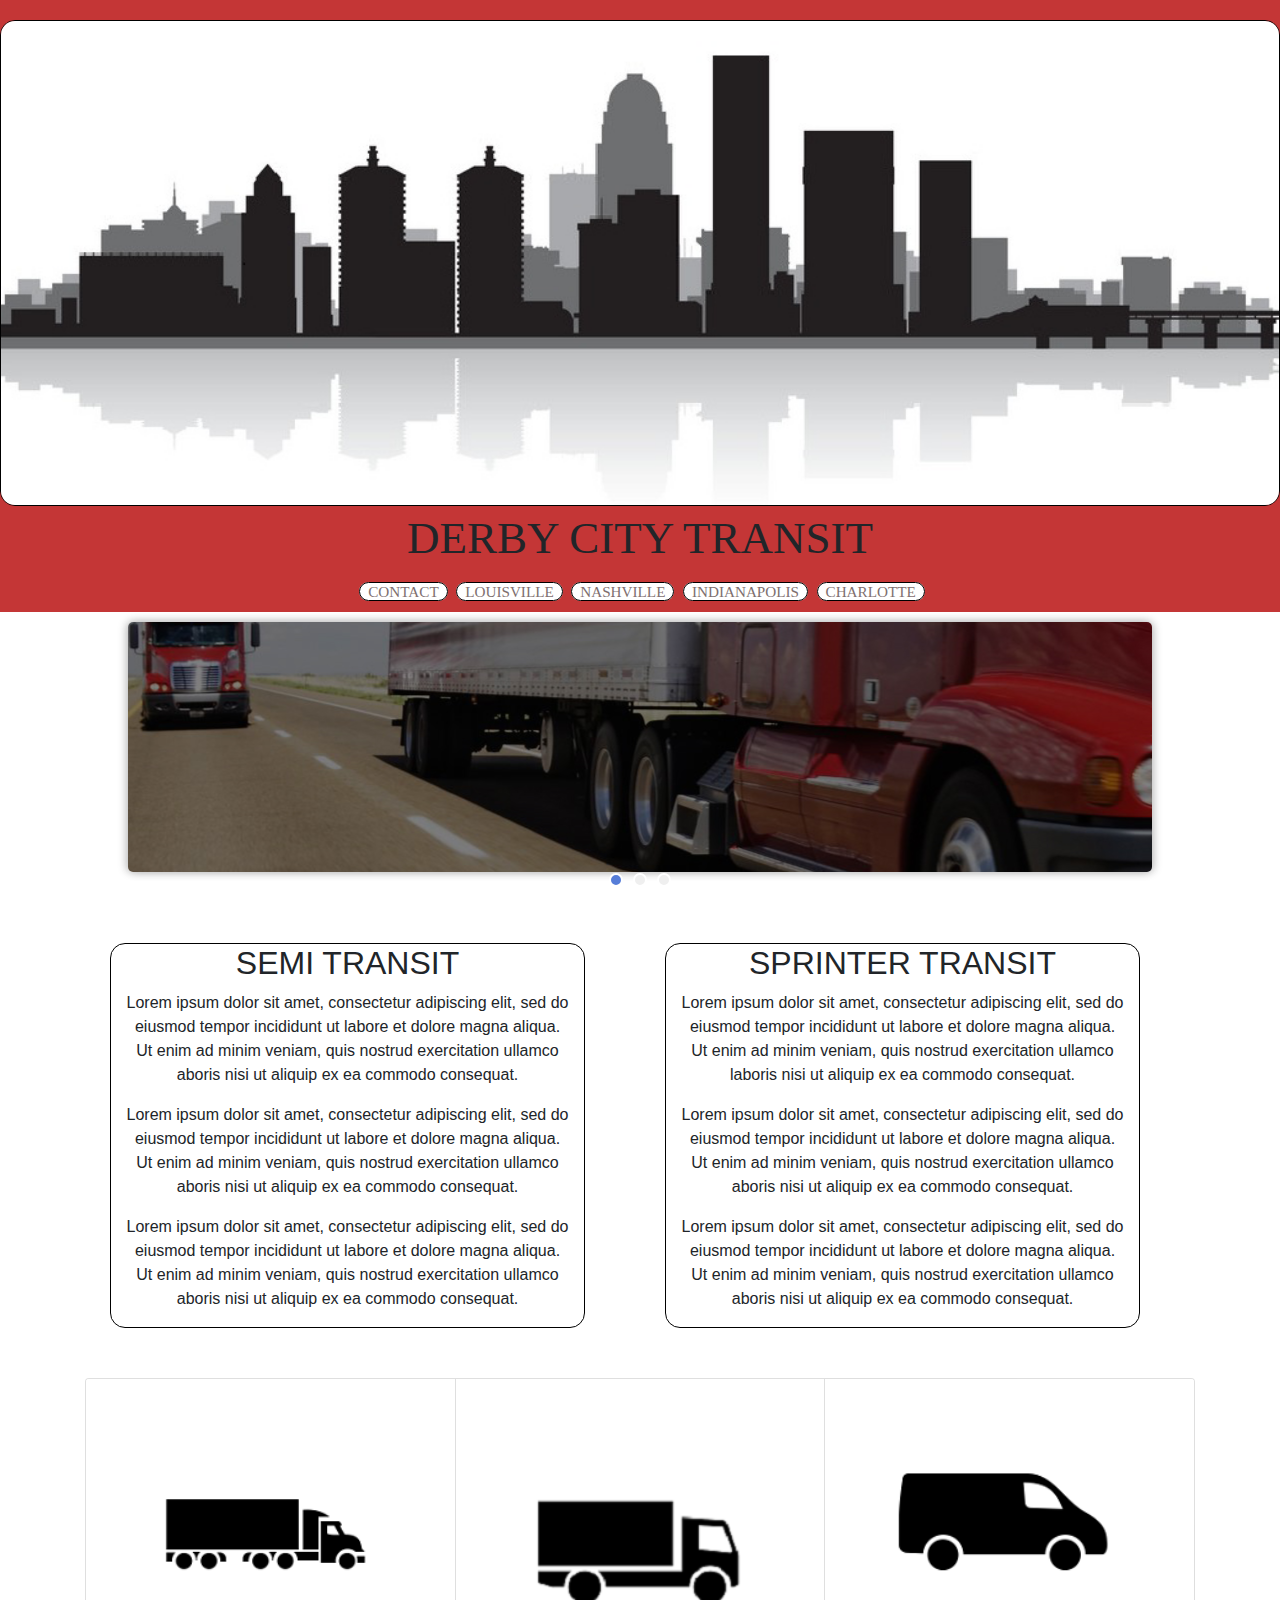
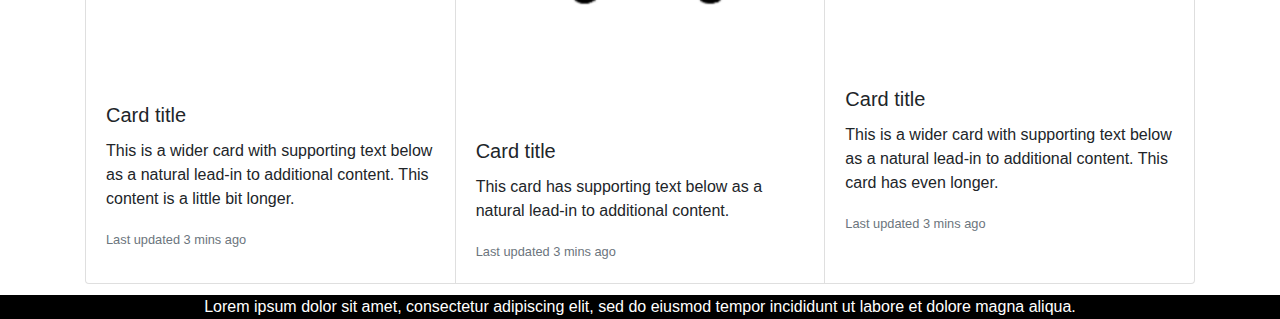
<file: index.html>
<!DOCTYPE html>
<html>
	<head>
	<title>DERBY CITY TRANSIT</title>
	<link rel ="stylesheet" href="css/main.css">
	<link rel="stylesheet" href="css/style.css">
	<link rel="stylesheet" href="https://maxcdn.bootstrapcdn.com/bootstrap/4.0.0/css/bootstrap.min.css" integrity="sha384-Gn5384xqQ1aoWXA+058RXPxPg6fy4IWvTNh0E263XmFcJlSAwiGgFAW/dAiS6JXm" crossorigin="anonymous">
	<meta name="viewport" content="width=device-width, initial-scale=1.0">
	<script>
			var arr_Images = new Array();   // Array to hold images.
		
			// Assigns Image.
			arr_Images[1] = "img/truck-semi-banner.jpg";
			arr_Images[2] = "img/sprinter-banner.jpg"
			arr_Images[3] = "img/transit.jpg"
		
			var iSlide;
			var img_Cnt = arr_Images.length - 1;
		
			// Sets Image.
			var arrLImgCnt = new Array();
			for (iSlide = 1; iSlide < img_Cnt + 1; iSlide++) {
				arrLImgCnt[iSlide] = new Image();
				arrLImgCnt[iSlide].src = arr_Images[iSlide];
			}
				
			// Show Images on click.
			function showImages(img) {
				document.images.pb1.src = arrLImgCnt[img].src;
					
				for (iSlide = 1; iSlide < img_Cnt + 1; iSlide++) {
					
					if (iSlide == img) 
						document.getElementById(iSlide).style.backgroundColor = "#567DD8";
					else 
						document.getElementById(iSlide).style.backgroundColor = "#CCC";
				}
			}
		</script>
	</head>

	<body>
		<header class="main-header">
			<img class="feat-img" src="img/louisvilleskyline.jpg" alt="CITY" style="max-width:100%;">
				
				<h1 class="title">DERBY CITY TRANSIT</h1>	
				
				<div class="main-nav">
					
					<li><a href="pages/form.html">Contact</a></li>
					<li><a href="pages/louisville.html">Louisville</a></li>
					<li><a href="pages/nashville.html">Nashville</a></li>
					<li><a href="pages/indianapolis.html">Indianapolis</a></li>
					<li><a href="pages/charlotte.html">Charlotte</a></li>
				</div>	
		</header>

		<div class="img_container">
       		<a href="#" rel="">
            	<img src="img/truck-semi-banner.jpg" id="pb1" alt="Banner" />
       		</a>
    	</div>

		<div id="tank">
			<div class="slidenav">
				<input type="button" id="1" class="btSld" 
					style="background-color:#567DD8;"
					onclick="javascript:showImages(this.id);" />
				<input type="button" id="2" class="btSld" 
					onclick="javascript:showImages(this.id);" />
				<input type="button" id="3" class="btSld" 
					onclick="javascript:showImages(this.id);" />
			</div>
		</div>
		
		<div class="container">	

			<div class="column-container row">
				<div class="col-md-5">
					<h2>SEMI TRANSIT</h2>
					<p>Lorem ipsum dolor sit amet, consectetur adipiscing elit, sed do eiusmod tempor incididunt 
				   ut labore et dolore magna aliqua. Ut enim ad minim veniam, quis nostrud exercitation ullamco 
				   aboris nisi ut aliquip ex ea commodo consequat.</p>
					<p>Lorem ipsum dolor sit amet, consectetur adipiscing elit, sed do eiusmod tempor incididunt 
				   ut labore et dolore magna aliqua. Ut enim ad minim veniam, quis nostrud exercitation ullamco 
				   aboris nisi ut aliquip ex ea commodo consequat.</p>
					<p>Lorem ipsum dolor sit amet, consectetur adipiscing elit, sed do eiusmod tempor incididunt 
				   ut labore et dolore magna aliqua. Ut enim ad minim veniam, quis nostrud exercitation ullamco 
				   aboris nisi ut aliquip ex ea commodo consequat.</p>
				</div>
		
				<div class="col-md-5">
					<h2>SPRINTER TRANSIT</h2>
					<p>Lorem ipsum dolor sit amet, consectetur adipiscing elit, sed do eiusmod tempor 
					incididunt ut labore et dolore magna aliqua. Ut enim ad minim veniam, quis nostrud 
					exercitation ullamco laboris nisi ut aliquip ex ea commodo consequat.</p>
					<p>Lorem ipsum dolor sit amet, consectetur adipiscing elit, sed do eiusmod tempor incididunt 
					ut labore et dolore magna aliqua. Ut enim ad minim veniam, quis nostrud exercitation ullamco 
				    aboris nisi ut aliquip ex ea commodo consequat.</p>
					<p>Lorem ipsum dolor sit amet, consectetur adipiscing elit, sed do eiusmod tempor incididunt 
					ut labore et dolore magna aliqua. Ut enim ad minim veniam, quis nostrud exercitation ullamco 
					aboris nisi ut aliquip ex ea commodo consequat.</p>
				</div>
			</div>

			<div class="card-group">
				<div class="card">
					<img class="card-img-top" src="img/semi.jpg" alt="Card image cap">
						<div class="card-body">
							<h5 class="card-title">Card title</h5>
							<p class="card-text">This is a wider card with supporting text below as a natural lead-in to additional content. This content is a little bit longer.</p>
							<p class="card-text"><small class="text-muted">Last updated 3 mins ago</small></p>
						</div>
				</div>

				<div class="card">
					<img class="card-img-top" src="img/sprinter.jpg" alt="Card image cap">
						<div class="card-body">
							<h5 class="card-title">Card title</h5>
							<p class="card-text">This card has supporting text below as a natural lead-in to additional content.</p>
							<p class="card-text"><small class="text-muted">Last updated 3 mins ago</small></p>
						</div>
				</div>

				<div class="card">
					<img class="card-img-top" src="img/van.jpg" alt="Card image cap">
						<div class="card-body">
							<h5 class="card-title">Card title</h5>
							<p class="card-text">This is a wider card with supporting text below as a natural lead-in to additional content. This card has even longer.</p>
							<p class="card-text"><small class="text-muted">Last updated 3 mins ago</small></p>
						</div>
				</div>
			</div>
		</div>

		<footer> Lorem ipsum dolor sit amet, consectetur adipiscing elit, sed do eiusmod tempor incididunt ut labore et dolore magna aliqua. </footer>	
	
	</body>

</html>
</file>
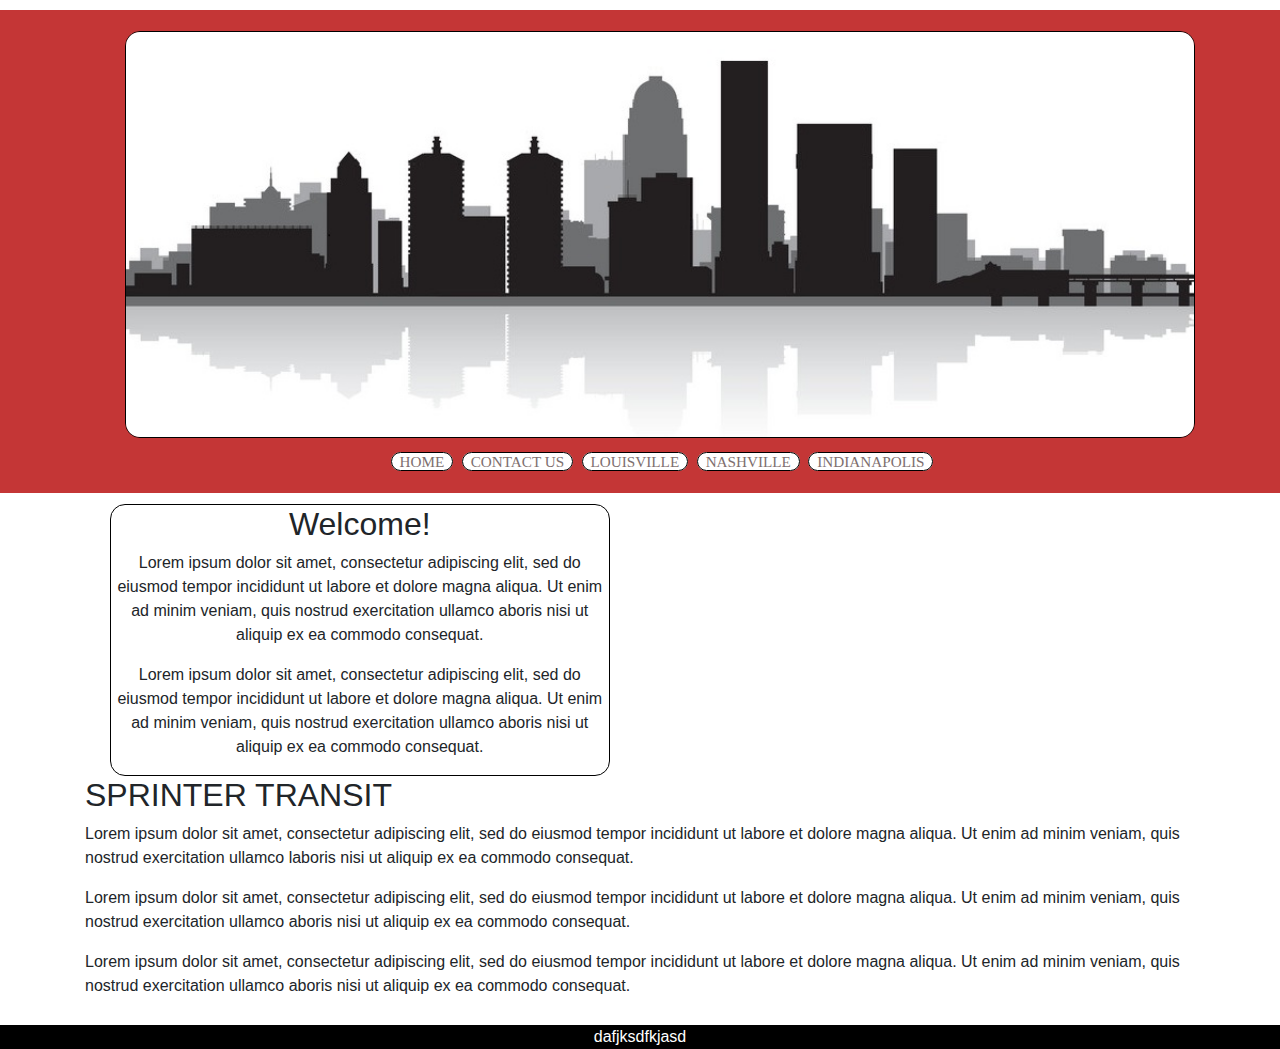
<file: pages/charlotte.html>
<!DOCTYPE html>
<html>

<head>
	<title>DERBY CITY TRANSIT</title>
	<link rel ="stylesheet" href="../css/main.css">
	<link rel="stylesheet" href="../css/style.css">
	<link rel="stylesheet" href="https://maxcdn.bootstrapcdn.com/bootstrap/4.0.0/css/bootstrap.min.css" integrity="sha384-Gn5384xqQ1aoWXA+058RXPxPg6fy4IWvTNh0E263XmFcJlSAwiGgFAW/dAiS6JXm" crossorigin="anonymous">
</head>

<body>
		<header class="main-header">
			<div class="container clearfix">
				<ul class="main-nav">
					<img class="feat-img" src="../img/louisvilleskyline.jpg" alt="CITY">
					<li><a href="../index.html">Home</a></li>
					<li><a href="form.html">Contact Us</a></li>
					<li><a href="louisville.html">Louisville</a></li>
					<li><a href="nashville.html">Nashville</a></li>
					<li><a href="indianapolis.html">Indianapolis</a></li>
				</ul>
			</div>
		</header>
		
		<div class="container">	
			<div class="secondary-col">
				<h2>Welcome!</h2>
				<p>Lorem ipsum dolor sit amet, consectetur adipiscing elit, sed do eiusmod tempor incididunt 
				   ut labore et dolore magna aliqua. Ut enim ad minim veniam, quis nostrud exercitation ullamco 
				   aboris nisi ut aliquip ex ea commodo consequat.</p>
				<p>Lorem ipsum dolor sit amet, consectetur adipiscing elit, sed do eiusmod tempor incididunt 
				   ut labore et dolore magna aliqua. Ut enim ad minim veniam, quis nostrud exercitation ullamco 
				   aboris nisi ut aliquip ex ea commodo consequat.</p>
			</div>
		
			<div class="primary-col">
				<h2>SPRINTER TRANSIT</h2>
				<p>Lorem ipsum dolor sit amet, consectetur adipiscing elit, sed do eiusmod tempor 
					incididunt ut labore et dolore magna aliqua. Ut enim ad minim veniam, quis nostrud 
					exercitation ullamco laboris nisi ut aliquip ex ea commodo consequat.</p>
				<p>Lorem ipsum dolor sit amet, consectetur adipiscing elit, sed do eiusmod tempor incididunt 
					ut labore et dolore magna aliqua. Ut enim ad minim veniam, quis nostrud exercitation ullamco 
				    aboris nisi ut aliquip ex ea commodo consequat.</p>
				<p>Lorem ipsum dolor sit amet, consectetur adipiscing elit, sed do eiusmod tempor incididunt 
					ut labore et dolore magna aliqua. Ut enim ad minim veniam, quis nostrud exercitation ullamco 
					aboris nisi ut aliquip ex ea commodo consequat.</p>
			</div>
		</div>

		<footer> dafjksdfkjasd </footer>		
</body>

</html>
</file>
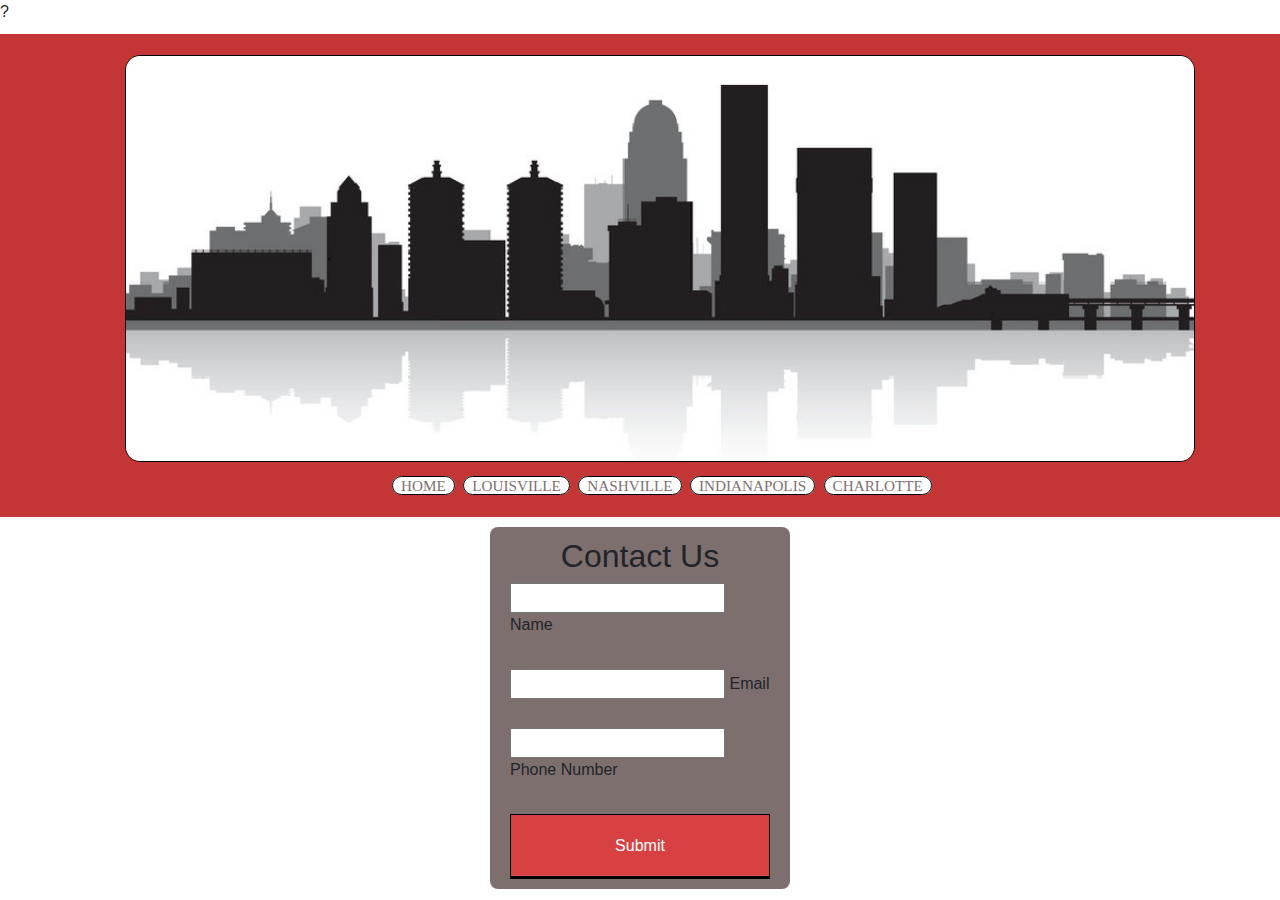
<file: pages/form.html>
?<!DOCTYPE html>
<html>
    <head>
        <title>DERBY CITY TRANSIT</title>
        <link rel ="stylesheet" href="../css/main.css">
        <link rel="stylesheet" href="../css/style.css">
        <link rel="stylesheet" href="https://maxcdn.bootstrapcdn.com/bootstrap/4.0.0/css/bootstrap.min.css" integrity="sha384-Gn5384xqQ1aoWXA+058RXPxPg6fy4IWvTNh0E263XmFcJlSAwiGgFAW/dAiS6JXm" crossorigin="anonymous">
    </head>
    
    <header class="main-header">
            <div class="container clearfix">
                <ul class="main-nav">
                    <img class="feat-img" src="../img/louisvilleskyline.jpg" alt="CITY">
                    <li><a href="../index.html">Home</a></li>
                    <li><a href="louisville.html">Louisville</a></li>
                    <li><a href="nashville.html">Nashville</a></li>
                    <li><a href="indianapolis.html">Indianapolis</a></li>
                    <li><a href="charlotte.html">Charlotte</a></li>
                </ul>
            </div>
    </header>
    <body>
          
        
        <div class= "banner"></div>

        <div class="form">

            <title>Contact Us</title>

            <form action="form.html" method="post">
            
            <h2 style="text-align:center">Contact Us</h2>
            
            <input type="text" id="name" name="user_name">
                <label for="name">Name</label><br></br>

            <input type="email" id="mail" name="email">
                <label for="email">Email</label><br></br>

            <input type="tel" id="phone" name="phone">
                <label for="phone">Phone Number</label><br></br>
                
            <button type="submit">Submit</button>    
           
            </form>
        </div>
    
    
    </body>
    <footer>
        
    </footer>
    </html>
</file>
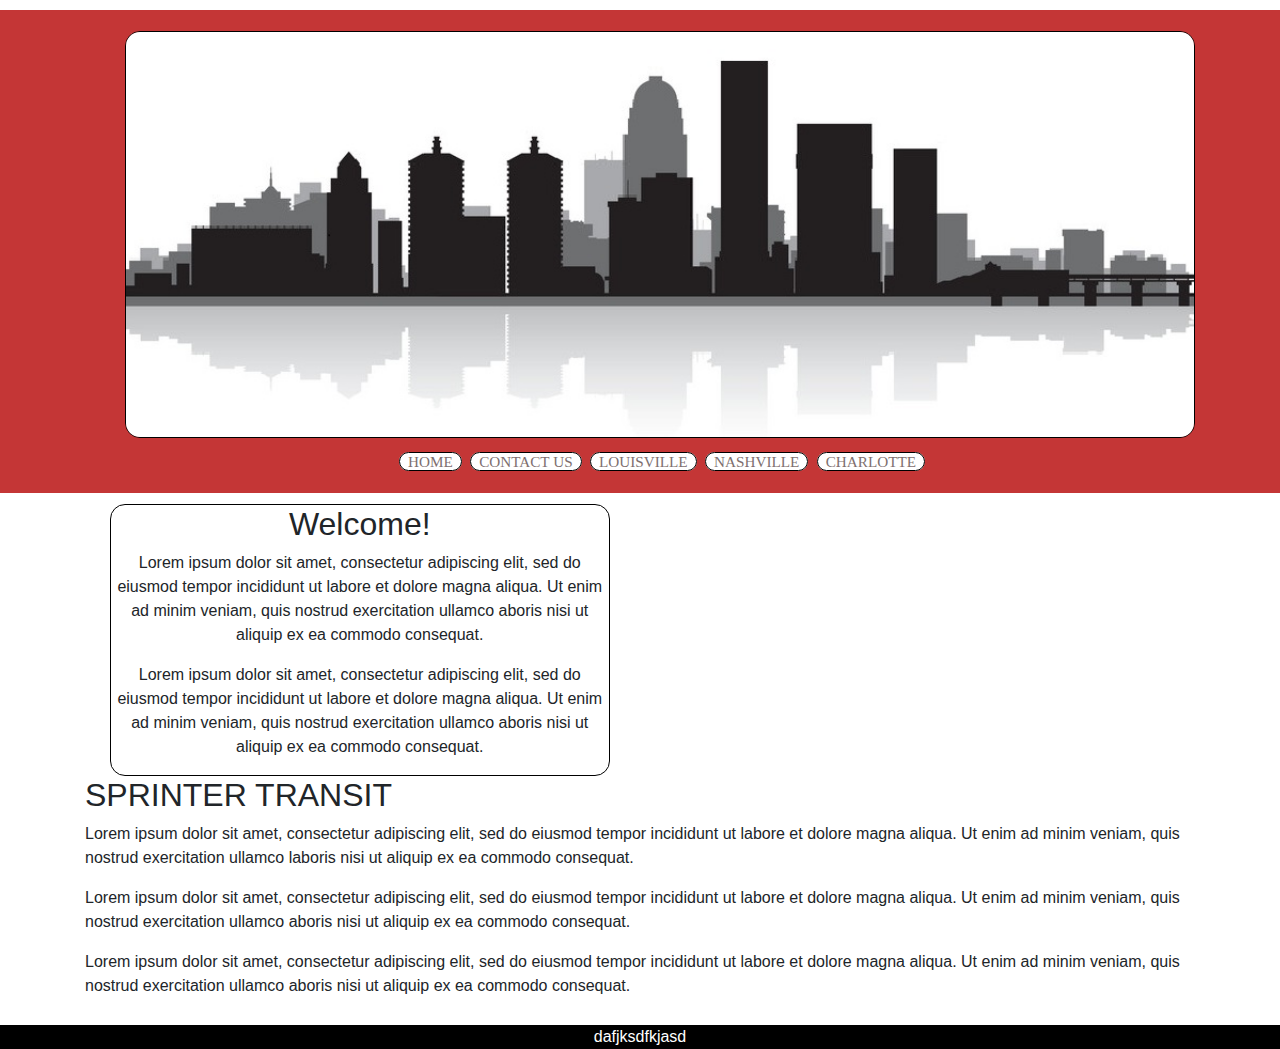
<file: pages/indianapolis.html>
<!DOCTYPE html>
<html>

<head>
	<title>DERBY CITY TRANSIT</title>
	<link rel ="stylesheet" href="../css/main.css">
	<link rel="stylesheet" href="../css/style.css">
	<link rel="stylesheet" href="https://maxcdn.bootstrapcdn.com/bootstrap/4.0.0/css/bootstrap.min.css" integrity="sha384-Gn5384xqQ1aoWXA+058RXPxPg6fy4IWvTNh0E263XmFcJlSAwiGgFAW/dAiS6JXm" crossorigin="anonymous">
</head>

<body>
		<header class="main-header">
			<div class="container clearfix">
				<ul class="main-nav">
					<img class="feat-img" src="../img/louisvilleskyline.jpg" alt="CITY">
					<li><a href="../index.html">Home</a></li>
					<li><a href="form.html">Contact Us</a></li>
					<li><a href="louisville.html">Louisville</a></li>
					<li><a href="nashville.html">Nashville</a></li>
					<li><a href="charlotte.html">Charlotte</a></li>
				</ul>
			</div>
		</header>
		
		<div class="container">	
			<div class="secondary-col">
				<h2>Welcome!</h2>
				<p>Lorem ipsum dolor sit amet, consectetur adipiscing elit, sed do eiusmod tempor incididunt 
				   ut labore et dolore magna aliqua. Ut enim ad minim veniam, quis nostrud exercitation ullamco 
				   aboris nisi ut aliquip ex ea commodo consequat.</p>
				<p>Lorem ipsum dolor sit amet, consectetur adipiscing elit, sed do eiusmod tempor incididunt 
				   ut labore et dolore magna aliqua. Ut enim ad minim veniam, quis nostrud exercitation ullamco 
				   aboris nisi ut aliquip ex ea commodo consequat.</p>
			</div>
		
			<div class="primary-col">
				<h2>SPRINTER TRANSIT</h2>
				<p>Lorem ipsum dolor sit amet, consectetur adipiscing elit, sed do eiusmod tempor 
					incididunt ut labore et dolore magna aliqua. Ut enim ad minim veniam, quis nostrud 
					exercitation ullamco laboris nisi ut aliquip ex ea commodo consequat.</p>
				<p>Lorem ipsum dolor sit amet, consectetur adipiscing elit, sed do eiusmod tempor incididunt 
					ut labore et dolore magna aliqua. Ut enim ad minim veniam, quis nostrud exercitation ullamco 
				    aboris nisi ut aliquip ex ea commodo consequat.</p>
				<p>Lorem ipsum dolor sit amet, consectetur adipiscing elit, sed do eiusmod tempor incididunt 
					ut labore et dolore magna aliqua. Ut enim ad minim veniam, quis nostrud exercitation ullamco 
					aboris nisi ut aliquip ex ea commodo consequat.</p>
			</div>
		</div>

		<footer> dafjksdfkjasd </footer>		
</body>

</html>
</file>
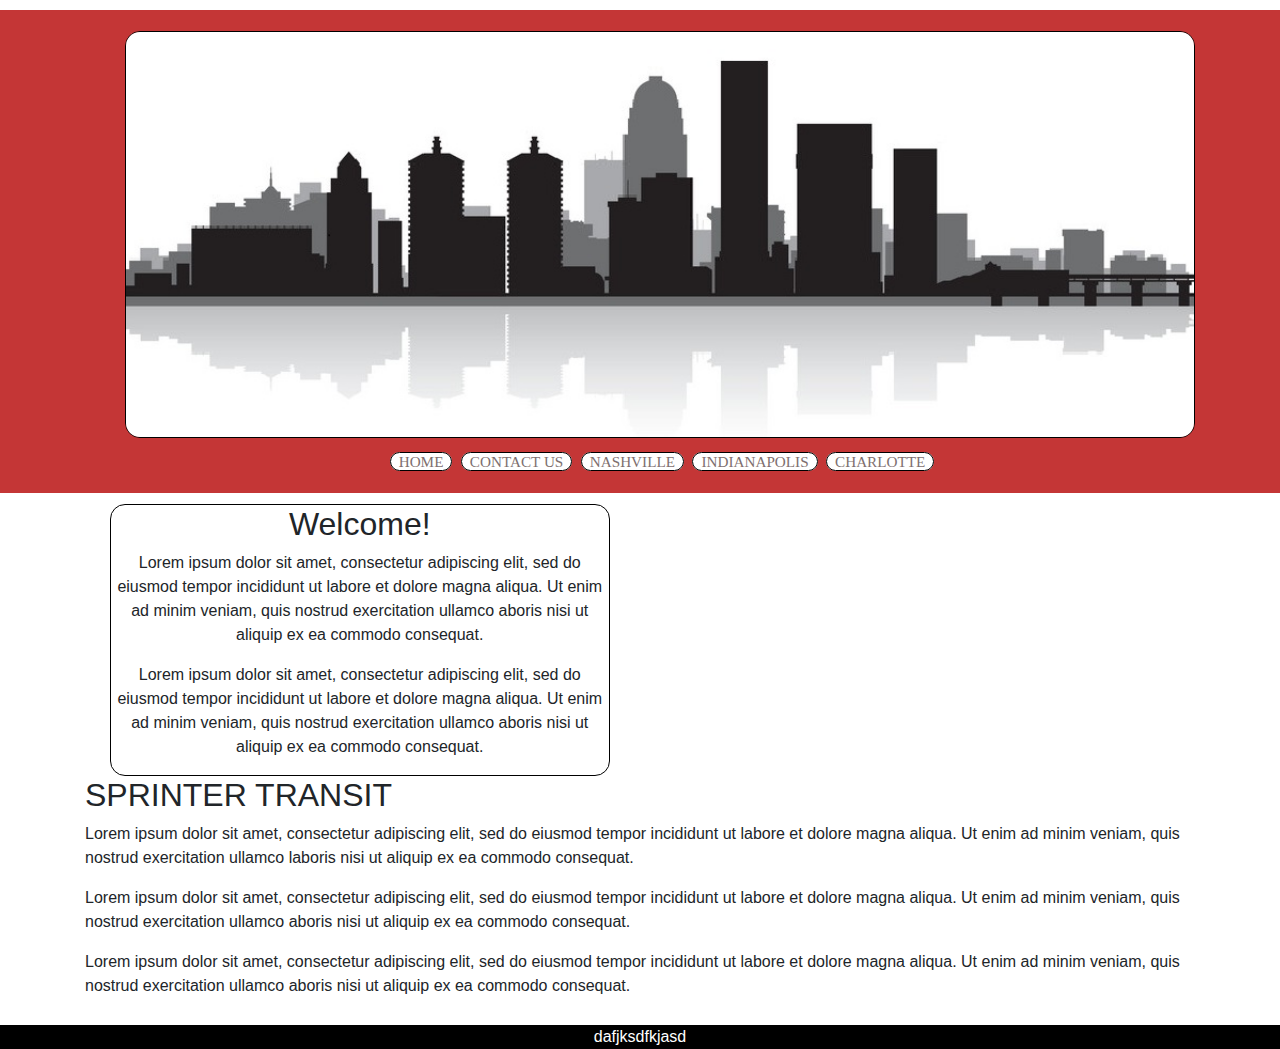
<file: pages/louisville.html>
<!DOCTYPE html>
<html>

<head>
	<title>DERBY CITY TRANSIT</title>
	<link rel ="stylesheet" href="../css/main.css">
	<link rel="stylesheet" href="../css/style.css">
	<link rel="stylesheet" href="https://maxcdn.bootstrapcdn.com/bootstrap/4.0.0/css/bootstrap.min.css" integrity="sha384-Gn5384xqQ1aoWXA+058RXPxPg6fy4IWvTNh0E263XmFcJlSAwiGgFAW/dAiS6JXm" crossorigin="anonymous">
</head>

<body>
		<header class="main-header">
			<div class="container clearfix">
				<ul class="main-nav">
					<img class="feat-img" src="../img/louisvilleskyline.jpg" alt="CITY">
					<li><a href="../index.html">Home</a></li>
					<li><a href="form.html">Contact Us</a></li>
					<li><a href="nashville.html">Nashville</a></li>
					<li><a href="indianapolis.html">Indianapolis</a></li>
					<li><a href="charlotte.html">Charlotte</a></li>
				</ul>
			</div>
		</header>
		
		<div class="container">	
			<div class="secondary-col">
				<h2>Welcome!</h2>
				<p>Lorem ipsum dolor sit amet, consectetur adipiscing elit, sed do eiusmod tempor incididunt 
				   ut labore et dolore magna aliqua. Ut enim ad minim veniam, quis nostrud exercitation ullamco 
				   aboris nisi ut aliquip ex ea commodo consequat.</p>
				<p>Lorem ipsum dolor sit amet, consectetur adipiscing elit, sed do eiusmod tempor incididunt 
				   ut labore et dolore magna aliqua. Ut enim ad minim veniam, quis nostrud exercitation ullamco 
				   aboris nisi ut aliquip ex ea commodo consequat.</p>
			</div>
		
			<div class="primary-col">
				<h2>SPRINTER TRANSIT</h2>
				<p>Lorem ipsum dolor sit amet, consectetur adipiscing elit, sed do eiusmod tempor 
					incididunt ut labore et dolore magna aliqua. Ut enim ad minim veniam, quis nostrud 
					exercitation ullamco laboris nisi ut aliquip ex ea commodo consequat.</p>
				<p>Lorem ipsum dolor sit amet, consectetur adipiscing elit, sed do eiusmod tempor incididunt 
					ut labore et dolore magna aliqua. Ut enim ad minim veniam, quis nostrud exercitation ullamco 
				    aboris nisi ut aliquip ex ea commodo consequat.</p>
				<p>Lorem ipsum dolor sit amet, consectetur adipiscing elit, sed do eiusmod tempor incididunt 
					ut labore et dolore magna aliqua. Ut enim ad minim veniam, quis nostrud exercitation ullamco 
					aboris nisi ut aliquip ex ea commodo consequat.</p>
			</div>
		</div>

		<footer> dafjksdfkjasd </footer>		
</body>

</html>
</file>
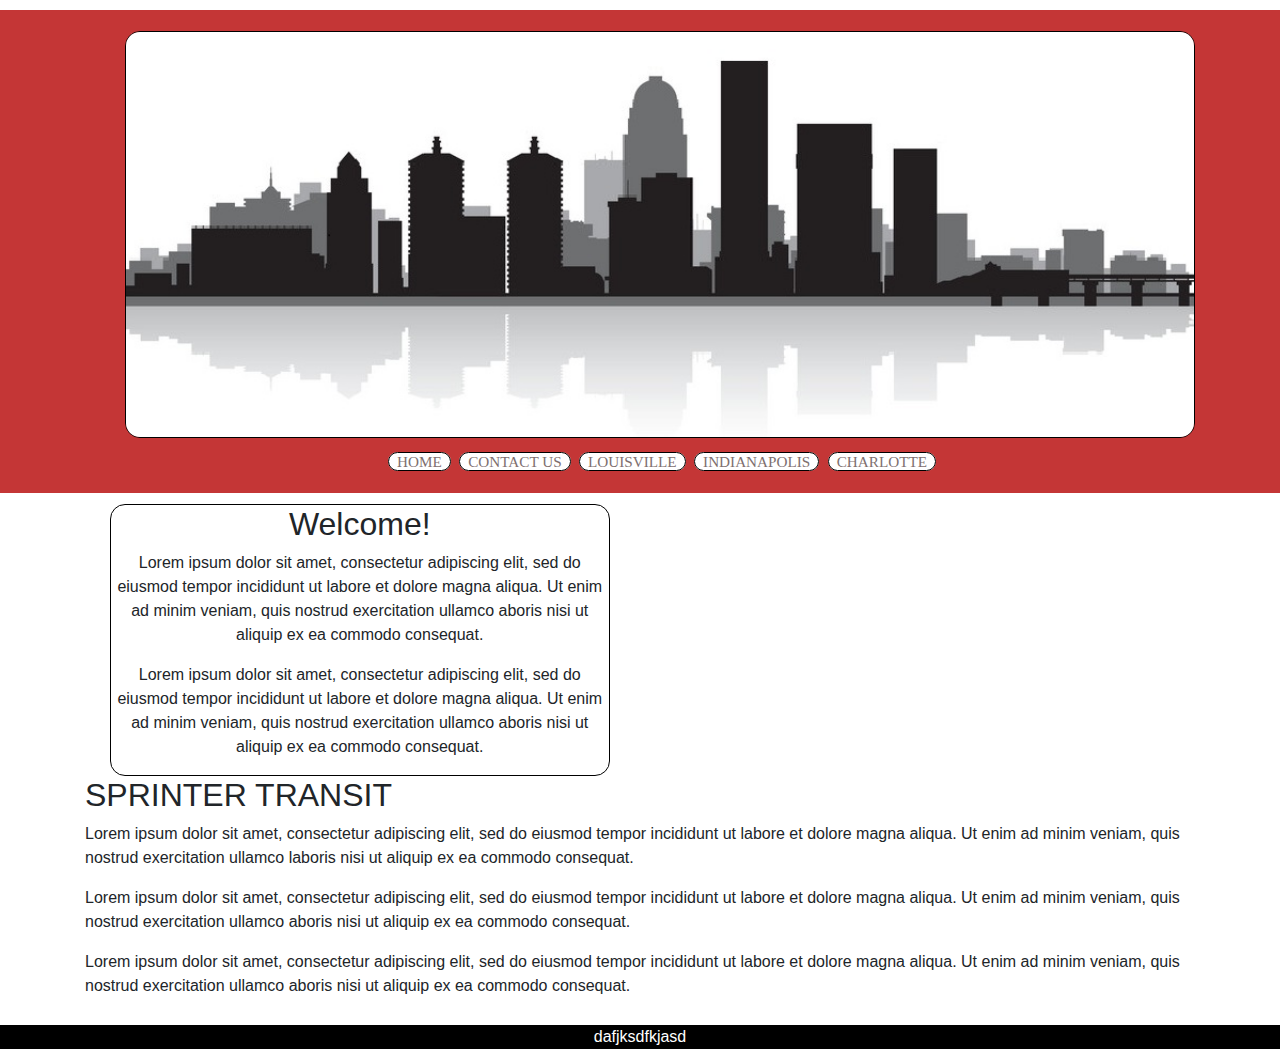
<file: pages/nashville.html>
<!DOCTYPE html>
<html>

<head>
	<title>DERBY CITY TRANSIT</title>
	<link rel ="stylesheet" href="../css/main.css">
	<link rel="stylesheet" href="../css/style.css">
	<link rel="stylesheet" href="https://maxcdn.bootstrapcdn.com/bootstrap/4.0.0/css/bootstrap.min.css" integrity="sha384-Gn5384xqQ1aoWXA+058RXPxPg6fy4IWvTNh0E263XmFcJlSAwiGgFAW/dAiS6JXm" crossorigin="anonymous">
</head>

<body>
		<header class="main-header">
			<div class="container clearfix">
				<ul class="main-nav">
					<img class="feat-img" src="../img/louisvilleskyline.jpg" alt="CITY">
					<li><a href="../index.html">Home</a></li>
					<li><a href="form.html">Contact Us</a></li>
					<li><a href="louisville.html">Louisville</a></li>
					<li><a href="indianapolis.html">Indianapolis</a></li>
					<li><a href="charlotte.html">Charlotte</a></li>
				</ul>
			</div>
		</header>
		
		<div class="container">	
			<div class="secondary-col">
				<h2>Welcome!</h2>
				<p>Lorem ipsum dolor sit amet, consectetur adipiscing elit, sed do eiusmod tempor incididunt 
				   ut labore et dolore magna aliqua. Ut enim ad minim veniam, quis nostrud exercitation ullamco 
				   aboris nisi ut aliquip ex ea commodo consequat.</p>
				<p>Lorem ipsum dolor sit amet, consectetur adipiscing elit, sed do eiusmod tempor incididunt 
				   ut labore et dolore magna aliqua. Ut enim ad minim veniam, quis nostrud exercitation ullamco 
				   aboris nisi ut aliquip ex ea commodo consequat.</p>
			</div>
		
			<div class="primary-col">
				<h2>SPRINTER TRANSIT</h2>
				<p>Lorem ipsum dolor sit amet, consectetur adipiscing elit, sed do eiusmod tempor 
					incididunt ut labore et dolore magna aliqua. Ut enim ad minim veniam, quis nostrud 
					exercitation ullamco laboris nisi ut aliquip ex ea commodo consequat.</p>
				<p>Lorem ipsum dolor sit amet, consectetur adipiscing elit, sed do eiusmod tempor incididunt 
					ut labore et dolore magna aliqua. Ut enim ad minim veniam, quis nostrud exercitation ullamco 
				    aboris nisi ut aliquip ex ea commodo consequat.</p>
				<p>Lorem ipsum dolor sit amet, consectetur adipiscing elit, sed do eiusmod tempor incididunt 
					ut labore et dolore magna aliqua. Ut enim ad minim veniam, quis nostrud exercitation ullamco 
					aboris nisi ut aliquip ex ea commodo consequat.</p>
			</div>
		</div>

		<footer> dafjksdfkjasd </footer>		
</body>

</html>
</file>
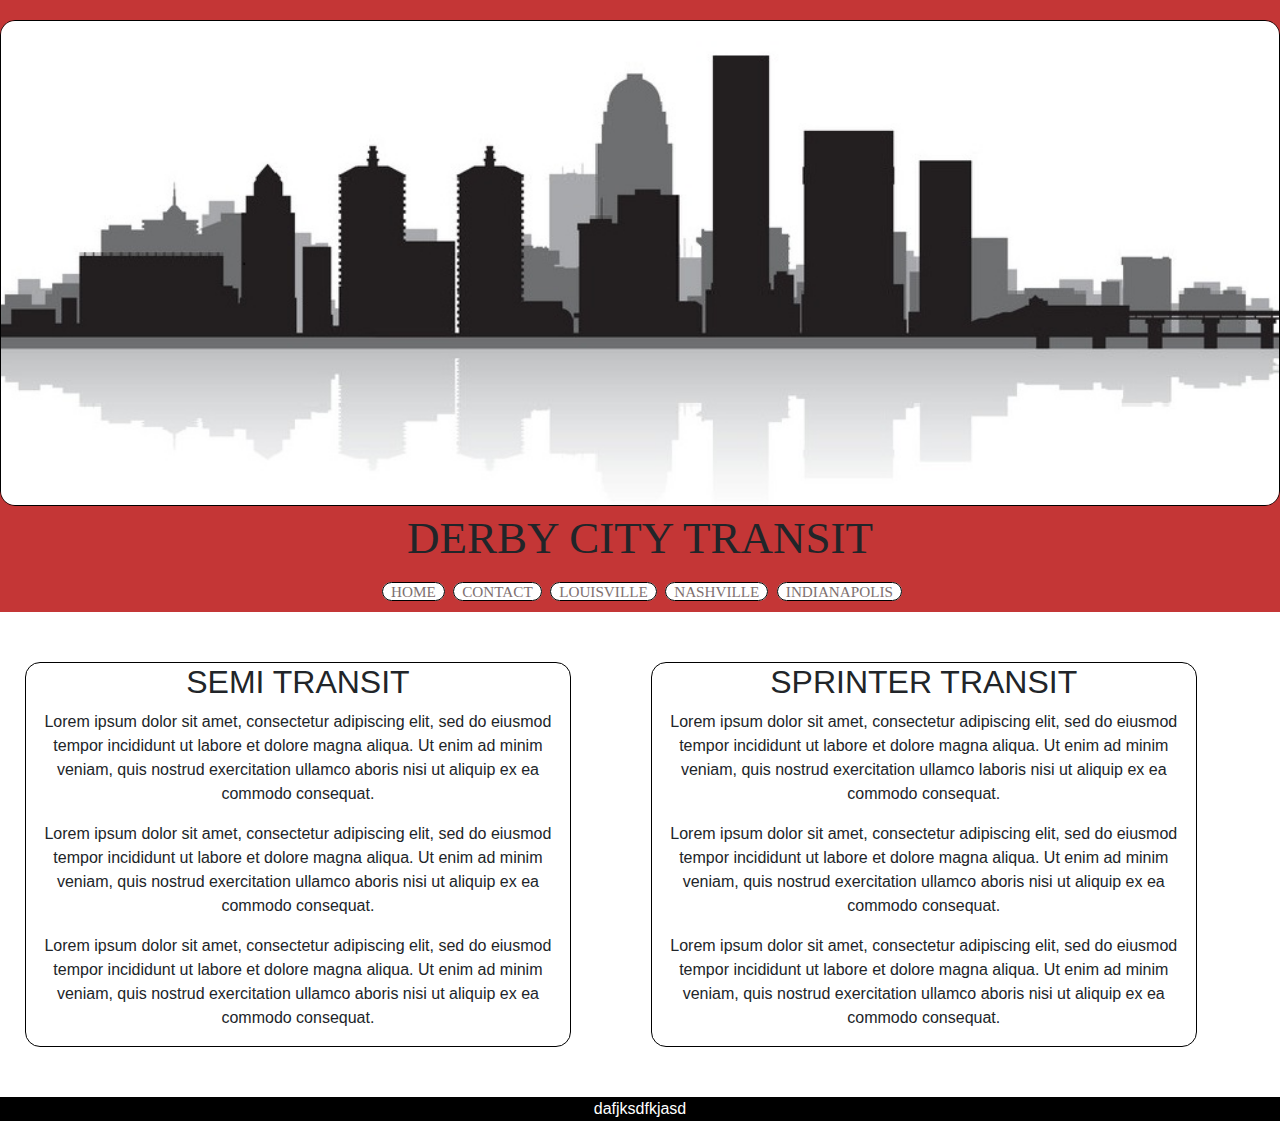
<file: Code-Lou-Project-master/pages/charlotte.html>
<!DOCTYPE html>
<html>

<head>
	<title>DERBY CITY TRANSIT</title>
	<link rel ="stylesheet" href="../css/main.css">
	<link rel="stylesheet" href="../css/style.css">
	<link rel="stylesheet" href="https://maxcdn.bootstrapcdn.com/bootstrap/4.0.0/css/bootstrap.min.css" integrity="sha384-Gn5384xqQ1aoWXA+058RXPxPg6fy4IWvTNh0E263XmFcJlSAwiGgFAW/dAiS6JXm" crossorigin="anonymous">
</head>

<body>
	<header class="main-header">
		<img class="feat-img" src="../img/louisvilleskyline.jpg" alt="CITY" style="max-width:100%;">
			
			<h1 class="title">DERBY CITY TRANSIT</h1>	
			
			<div class="main-nav">

				<li><a href="../index.html">Home</a></li>
				<li><a href="form.html">Contact</a></li>
				<li><a href="louisville.html">Louisville</a></li>
				<li><a href="nashville.html">Nashville</a></li>
				<li><a href="indianapolis.html">Indianapolis</a></li>
				
			</div>	
	</header>

		
		<div class="column-container row">
			<div class="col-md-5">
				<h2>SEMI TRANSIT</h2>
				<p>Lorem ipsum dolor sit amet, consectetur adipiscing elit, sed do eiusmod tempor incididunt 
			   ut labore et dolore magna aliqua. Ut enim ad minim veniam, quis nostrud exercitation ullamco 
			   aboris nisi ut aliquip ex ea commodo consequat.</p>
				<p>Lorem ipsum dolor sit amet, consectetur adipiscing elit, sed do eiusmod tempor incididunt 
			   ut labore et dolore magna aliqua. Ut enim ad minim veniam, quis nostrud exercitation ullamco 
			   aboris nisi ut aliquip ex ea commodo consequat.</p>
				<p>Lorem ipsum dolor sit amet, consectetur adipiscing elit, sed do eiusmod tempor incididunt 
			   ut labore et dolore magna aliqua. Ut enim ad minim veniam, quis nostrud exercitation ullamco 
			   aboris nisi ut aliquip ex ea commodo consequat.</p>
			</div>
	
			<div class="col-md-5">
				<h2>SPRINTER TRANSIT</h2>
				<p>Lorem ipsum dolor sit amet, consectetur adipiscing elit, sed do eiusmod tempor 
				incididunt ut labore et dolore magna aliqua. Ut enim ad minim veniam, quis nostrud 
				exercitation ullamco laboris nisi ut aliquip ex ea commodo consequat.</p>
				<p>Lorem ipsum dolor sit amet, consectetur adipiscing elit, sed do eiusmod tempor incididunt 
				ut labore et dolore magna aliqua. Ut enim ad minim veniam, quis nostrud exercitation ullamco 
				aboris nisi ut aliquip ex ea commodo consequat.</p>
				<p>Lorem ipsum dolor sit amet, consectetur adipiscing elit, sed do eiusmod tempor incididunt 
				ut labore et dolore magna aliqua. Ut enim ad minim veniam, quis nostrud exercitation ullamco 
				aboris nisi ut aliquip ex ea commodo consequat.</p>
			</div>
		</div>

		<footer> dafjksdfkjasd </footer>		
</body>

</html>
</file>
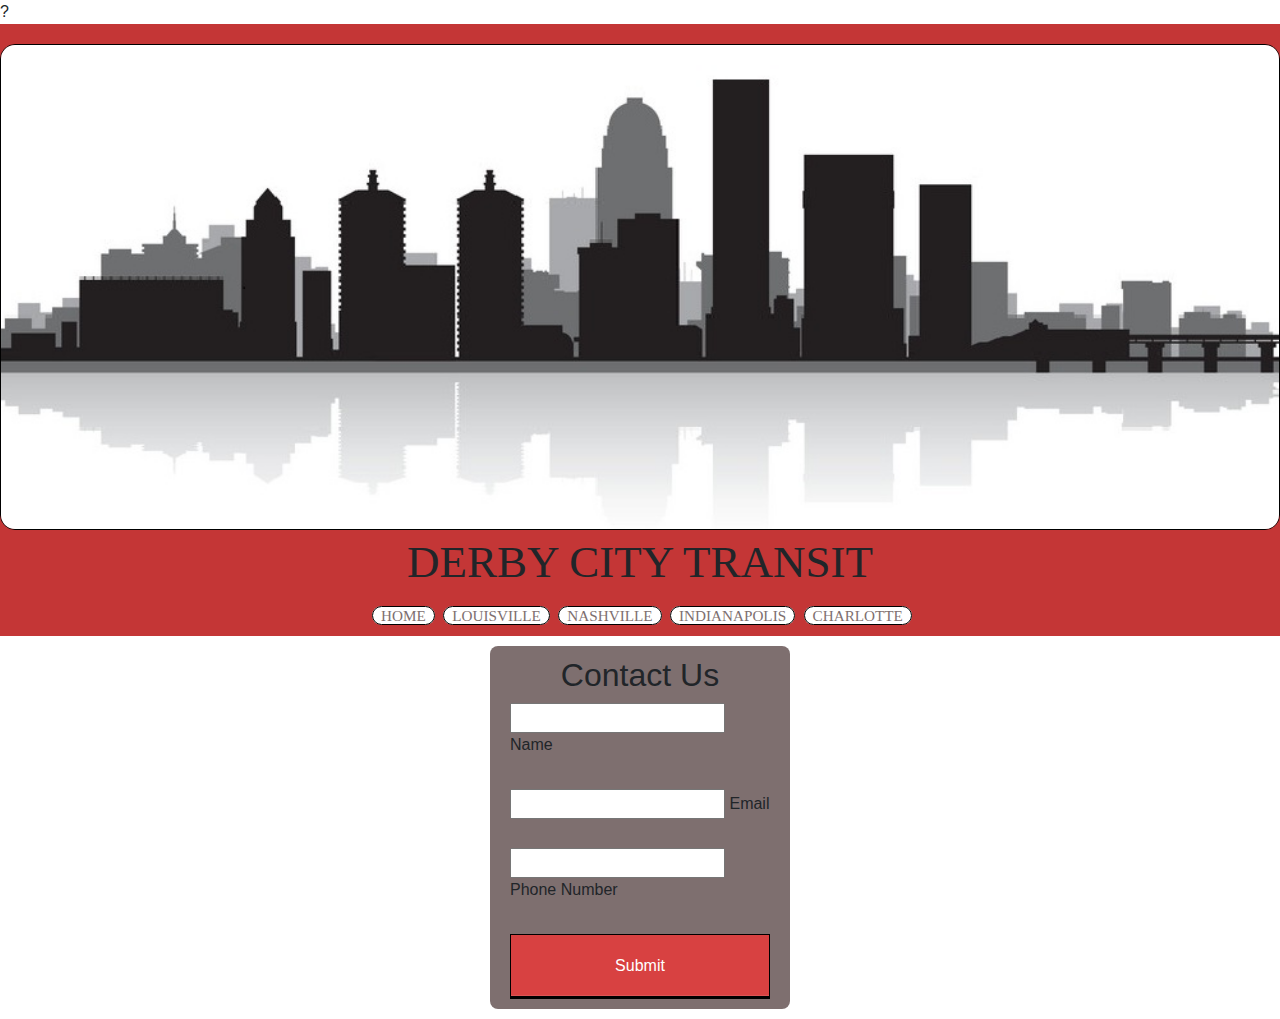
<file: Code-Lou-Project-master/pages/form.html>
?<!DOCTYPE html>
<html>
    <head>
        <title>DERBY CITY TRANSIT</title>
        <link rel ="stylesheet" href="../css/main.css">
        <link rel="stylesheet" href="../css/style.css">
        <link rel="stylesheet" href="https://maxcdn.bootstrapcdn.com/bootstrap/4.0.0/css/bootstrap.min.css" integrity="sha384-Gn5384xqQ1aoWXA+058RXPxPg6fy4IWvTNh0E263XmFcJlSAwiGgFAW/dAiS6JXm" crossorigin="anonymous">
    </head>
    
    <header class="main-header">
        <img class="feat-img" src="../img/louisvilleskyline.jpg" alt="CITY" style="max-width:100%;">
            
            <h1 class="title">DERBY CITY TRANSIT</h1>	
            
            <div class="main-nav">
                
                <li><a href="../index.html">Home</a></li>
                <li><a href="louisville.html">Louisville</a></li>
                <li><a href="nashville.html">Nashville</a></li>
                <li><a href="indianapolis.html">Indianapolis</a></li>
                <li><a href="charlotte.html">Charlotte</a></li>
            </div>	
    </header>

    <body>
          
        
        <div class= "banner"></div>

        <div class="form">

            <title>Contact Us</title>

            <form action="form.html" method="post">
            
            <h2 style="text-align:center">Contact Us</h2>
            
            <input type="text" id="name" name="user_name">
                <label for="name">Name</label><br></br>

            <input type="email" id="mail" name="email">
                <label for="email">Email</label><br></br>

            <input type="tel" id="phone" name="phone">
                <label for="phone">Phone Number</label><br></br>
                
            <button type="submit">Submit</button>    
           
            </form>
        </div>
    
    
    </body>
    <footer>
        
    </footer>
    </html>
</file>
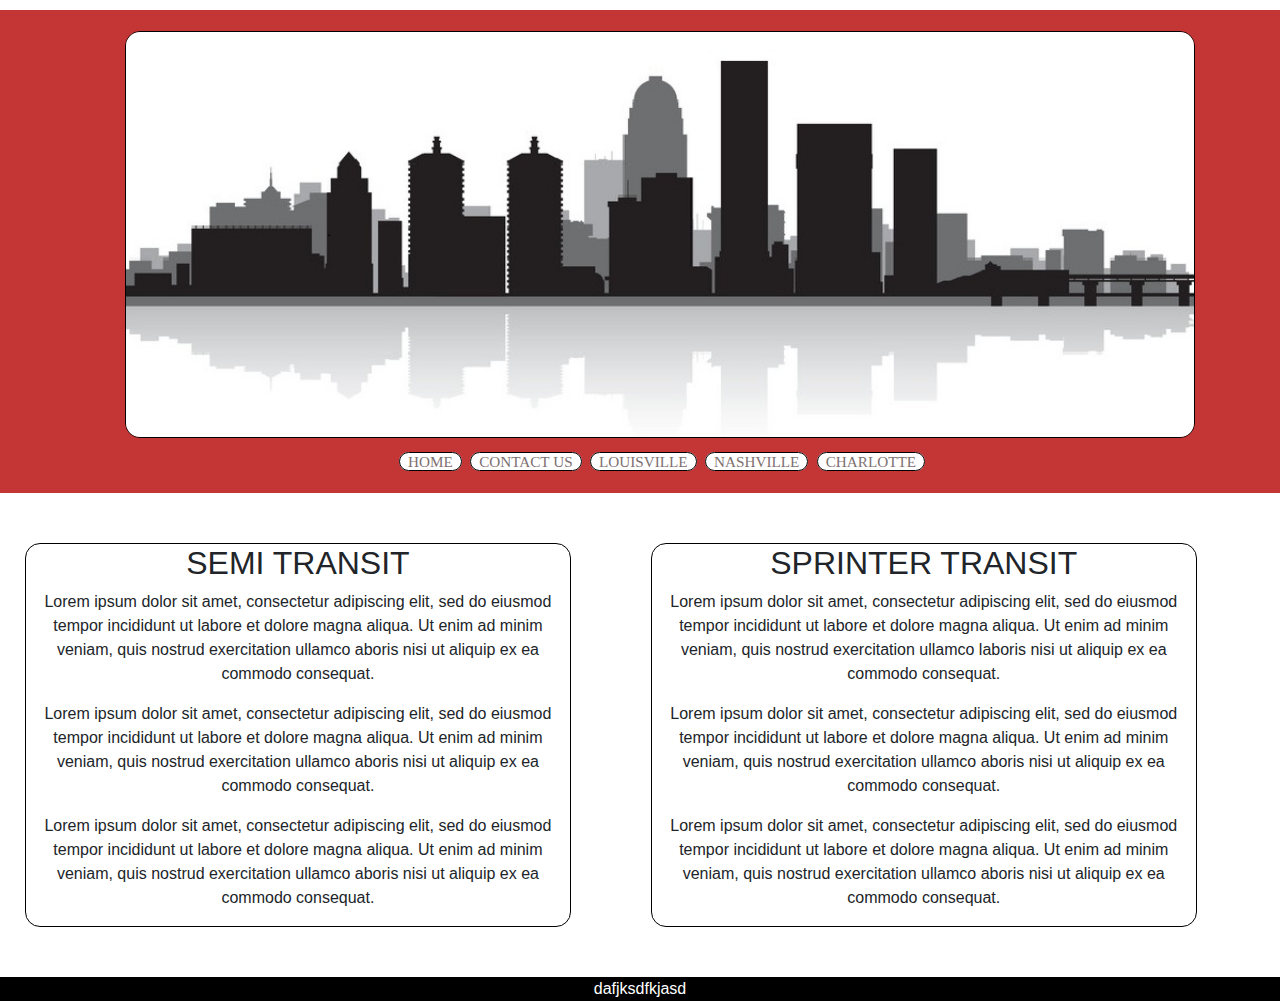
<file: Code-Lou-Project-master/pages/indianapolis.html>
<!DOCTYPE html>
<html>

<head>
	<title>DERBY CITY TRANSIT</title>
	<link rel ="stylesheet" href="../css/main.css">
	<link rel="stylesheet" href="../css/style.css">
	<link rel="stylesheet" href="https://maxcdn.bootstrapcdn.com/bootstrap/4.0.0/css/bootstrap.min.css" integrity="sha384-Gn5384xqQ1aoWXA+058RXPxPg6fy4IWvTNh0E263XmFcJlSAwiGgFAW/dAiS6JXm" crossorigin="anonymous">
</head>

<body>
		<header class="main-header">
			<div class="container clearfix">
				<ul class="main-nav">
					<img class="feat-img" src="../img/louisvilleskyline.jpg" alt="CITY">
					<li><a href="../index.html">Home</a></li>
					<li><a href="form.html">Contact Us</a></li>
					<li><a href="louisville.html">Louisville</a></li>
					<li><a href="nashville.html">Nashville</a></li>
					<li><a href="charlotte.html">Charlotte</a></li>
				</ul>
			</div>
		</header>
		
		<div class="column-container row">
				<div class="col-md-5">
					<h2>SEMI TRANSIT</h2>
					<p>Lorem ipsum dolor sit amet, consectetur adipiscing elit, sed do eiusmod tempor incididunt 
				   ut labore et dolore magna aliqua. Ut enim ad minim veniam, quis nostrud exercitation ullamco 
				   aboris nisi ut aliquip ex ea commodo consequat.</p>
					<p>Lorem ipsum dolor sit amet, consectetur adipiscing elit, sed do eiusmod tempor incididunt 
				   ut labore et dolore magna aliqua. Ut enim ad minim veniam, quis nostrud exercitation ullamco 
				   aboris nisi ut aliquip ex ea commodo consequat.</p>
					<p>Lorem ipsum dolor sit amet, consectetur adipiscing elit, sed do eiusmod tempor incididunt 
				   ut labore et dolore magna aliqua. Ut enim ad minim veniam, quis nostrud exercitation ullamco 
				   aboris nisi ut aliquip ex ea commodo consequat.</p>
				</div>
		
				<div class="col-md-5">
					<h2>SPRINTER TRANSIT</h2>
					<p>Lorem ipsum dolor sit amet, consectetur adipiscing elit, sed do eiusmod tempor 
					incididunt ut labore et dolore magna aliqua. Ut enim ad minim veniam, quis nostrud 
					exercitation ullamco laboris nisi ut aliquip ex ea commodo consequat.</p>
					<p>Lorem ipsum dolor sit amet, consectetur adipiscing elit, sed do eiusmod tempor incididunt 
					ut labore et dolore magna aliqua. Ut enim ad minim veniam, quis nostrud exercitation ullamco 
					aboris nisi ut aliquip ex ea commodo consequat.</p>
					<p>Lorem ipsum dolor sit amet, consectetur adipiscing elit, sed do eiusmod tempor incididunt 
					ut labore et dolore magna aliqua. Ut enim ad minim veniam, quis nostrud exercitation ullamco 
					aboris nisi ut aliquip ex ea commodo consequat.</p>
				</div>
			</div>
	

		<footer> dafjksdfkjasd </footer>		
</body>

</html>
</file>
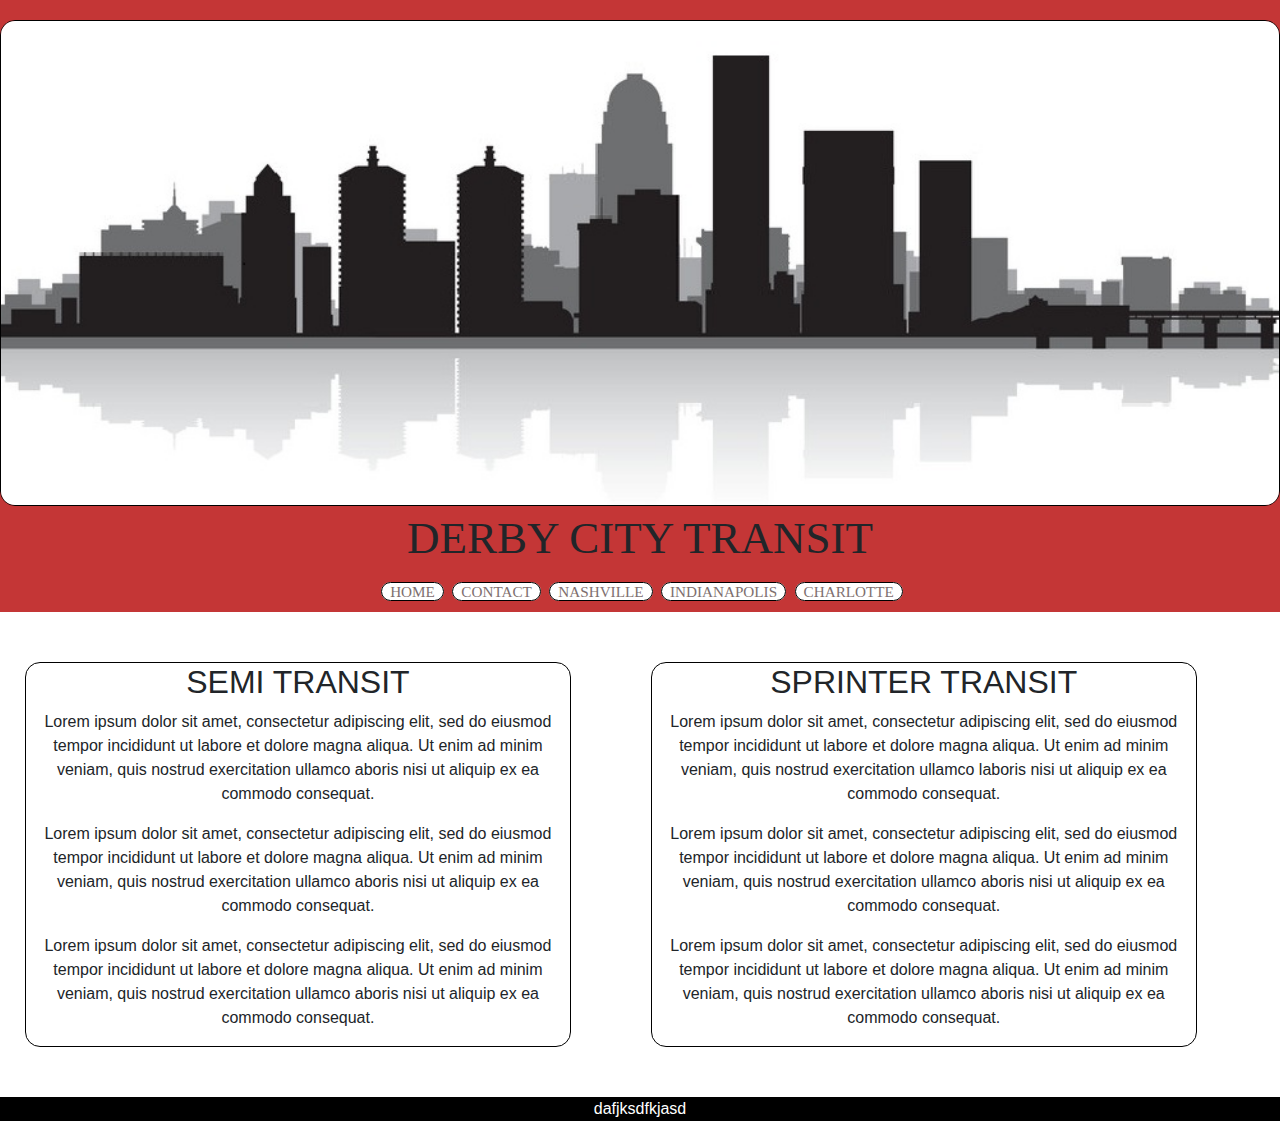
<file: Code-Lou-Project-master/pages/louisville.html>
<!DOCTYPE html>
<html>

<head>
	<title>DERBY CITY TRANSIT</title>
	<link rel ="stylesheet" href="../css/main.css">
	<link rel="stylesheet" href="../css/style.css">
	<link rel="stylesheet" href="https://maxcdn.bootstrapcdn.com/bootstrap/4.0.0/css/bootstrap.min.css" integrity="sha384-Gn5384xqQ1aoWXA+058RXPxPg6fy4IWvTNh0E263XmFcJlSAwiGgFAW/dAiS6JXm" crossorigin="anonymous">
</head>

<body>
	<header class="main-header">
		<img class="feat-img" src="../img/louisvilleskyline.jpg" alt="CITY" style="max-width:100%;">
			
			<h1 class="title">DERBY CITY TRANSIT</h1>	
			
			<div class="main-nav">
				<li><a href="../index.html">Home</a></li>
				<li><a href="form.html">Contact</a></li>
				<li><a href="nashville.html">Nashville</a></li>
				<li><a href="indianapolis.html">Indianapolis</a></li>
				<li><a href="charlotte.html">Charlotte</a></li>
			</div>	
	</header>

		
		<div class="column-container row">
			<div class="col-md-5">
				<h2>SEMI TRANSIT</h2>
				<p>Lorem ipsum dolor sit amet, consectetur adipiscing elit, sed do eiusmod tempor incididunt 
			   ut labore et dolore magna aliqua. Ut enim ad minim veniam, quis nostrud exercitation ullamco 
			   aboris nisi ut aliquip ex ea commodo consequat.</p>
				<p>Lorem ipsum dolor sit amet, consectetur adipiscing elit, sed do eiusmod tempor incididunt 
			   ut labore et dolore magna aliqua. Ut enim ad minim veniam, quis nostrud exercitation ullamco 
			   aboris nisi ut aliquip ex ea commodo consequat.</p>
				<p>Lorem ipsum dolor sit amet, consectetur adipiscing elit, sed do eiusmod tempor incididunt 
			   ut labore et dolore magna aliqua. Ut enim ad minim veniam, quis nostrud exercitation ullamco 
			   aboris nisi ut aliquip ex ea commodo consequat.</p>
			</div>
	
			<div class="col-md-5">
				<h2>SPRINTER TRANSIT</h2>
				<p>Lorem ipsum dolor sit amet, consectetur adipiscing elit, sed do eiusmod tempor 
				incididunt ut labore et dolore magna aliqua. Ut enim ad minim veniam, quis nostrud 
				exercitation ullamco laboris nisi ut aliquip ex ea commodo consequat.</p>
				<p>Lorem ipsum dolor sit amet, consectetur adipiscing elit, sed do eiusmod tempor incididunt 
				ut labore et dolore magna aliqua. Ut enim ad minim veniam, quis nostrud exercitation ullamco 
				aboris nisi ut aliquip ex ea commodo consequat.</p>
				<p>Lorem ipsum dolor sit amet, consectetur adipiscing elit, sed do eiusmod tempor incididunt 
				ut labore et dolore magna aliqua. Ut enim ad minim veniam, quis nostrud exercitation ullamco 
				aboris nisi ut aliquip ex ea commodo consequat.</p>
			</div>
		</div>

		<footer> dafjksdfkjasd </footer>		
</body>

</html>
</file>
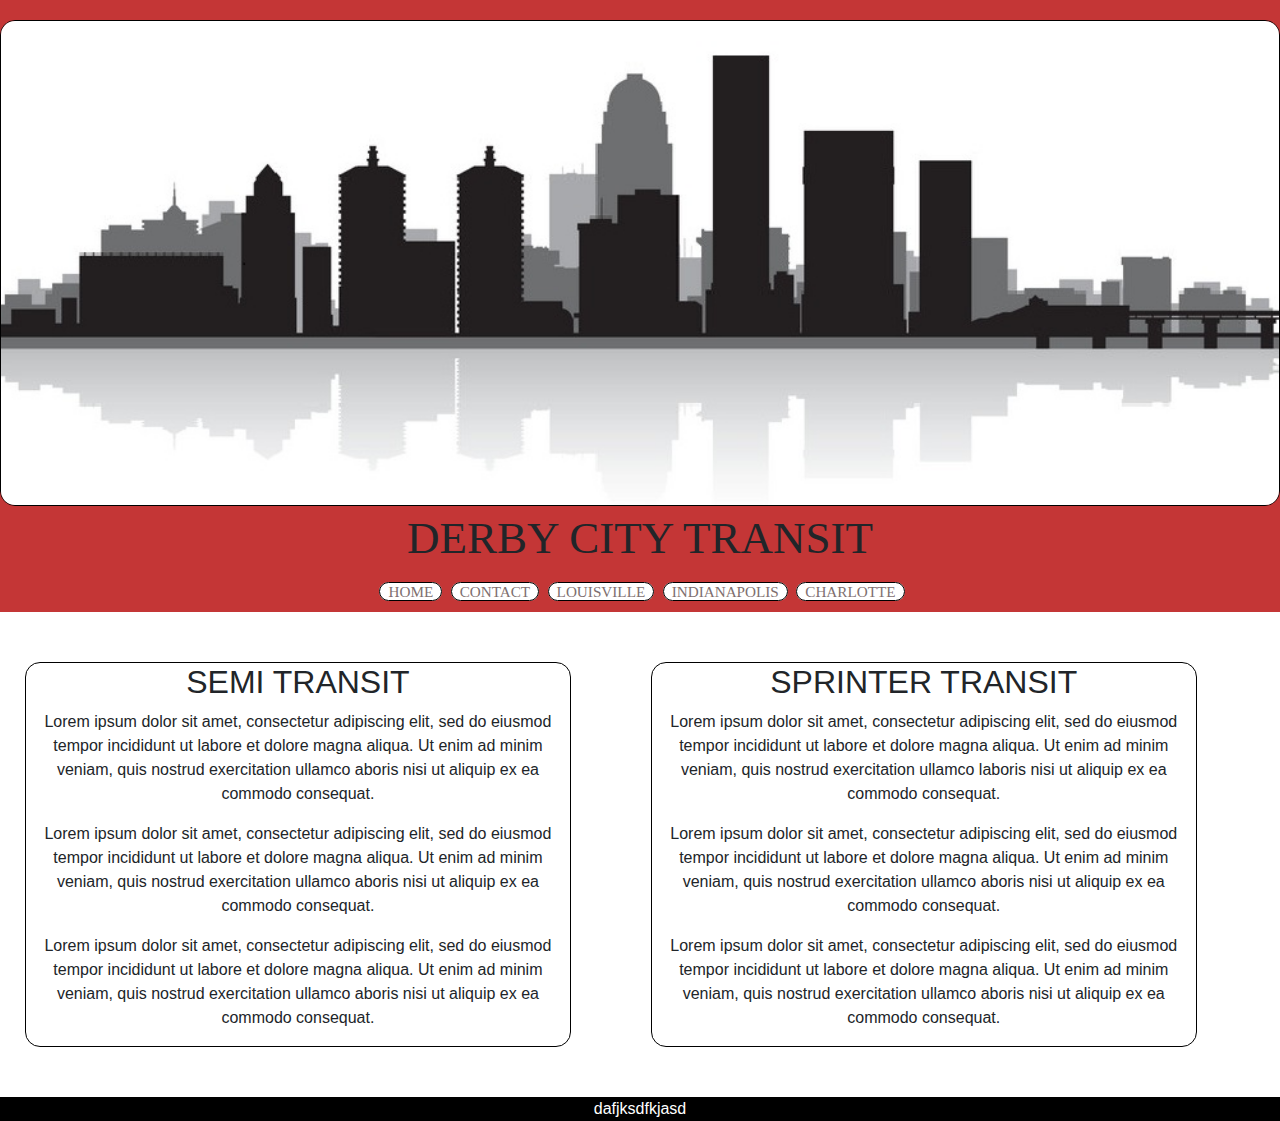
<file: Code-Lou-Project-master/pages/nashville.html>
<!DOCTYPE html>
<html>

<head>
	<title>DERBY CITY TRANSIT</title>
	<link rel ="stylesheet" href="../css/main.css">
	<link rel="stylesheet" href="../css/style.css">
	<link rel="stylesheet" href="https://maxcdn.bootstrapcdn.com/bootstrap/4.0.0/css/bootstrap.min.css" integrity="sha384-Gn5384xqQ1aoWXA+058RXPxPg6fy4IWvTNh0E263XmFcJlSAwiGgFAW/dAiS6JXm" crossorigin="anonymous">
</head>

<body>
	<header class="main-header">
		<img class="feat-img" src="../img/louisvilleskyline.jpg" alt="CITY" style="max-width:100%;">
			
			<h1 class="title">DERBY CITY TRANSIT</h1>	
			
			<div class="main-nav">

				<li><a href="../index.html">Home</a></li>
				<li><a href="form.html">Contact</a></li>
				<li><a href="louisville.html">Louisville</a></li>
				<li><a href="indianapolis.html">Indianapolis</a></li>
				<li><a href="charlotte.html">Charlotte</a></li>
			</div>	
	</header>

		
		<div class="column-container row">
			<div class="col-md-5">
				<h2>SEMI TRANSIT</h2>
				<p>Lorem ipsum dolor sit amet, consectetur adipiscing elit, sed do eiusmod tempor incididunt 
			   ut labore et dolore magna aliqua. Ut enim ad minim veniam, quis nostrud exercitation ullamco 
			   aboris nisi ut aliquip ex ea commodo consequat.</p>
				<p>Lorem ipsum dolor sit amet, consectetur adipiscing elit, sed do eiusmod tempor incididunt 
			   ut labore et dolore magna aliqua. Ut enim ad minim veniam, quis nostrud exercitation ullamco 
			   aboris nisi ut aliquip ex ea commodo consequat.</p>
				<p>Lorem ipsum dolor sit amet, consectetur adipiscing elit, sed do eiusmod tempor incididunt 
			   ut labore et dolore magna aliqua. Ut enim ad minim veniam, quis nostrud exercitation ullamco 
			   aboris nisi ut aliquip ex ea commodo consequat.</p>
			</div>
	
			<div class="col-md-5">
				<h2>SPRINTER TRANSIT</h2>
				<p>Lorem ipsum dolor sit amet, consectetur adipiscing elit, sed do eiusmod tempor 
				incididunt ut labore et dolore magna aliqua. Ut enim ad minim veniam, quis nostrud 
				exercitation ullamco laboris nisi ut aliquip ex ea commodo consequat.</p>
				<p>Lorem ipsum dolor sit amet, consectetur adipiscing elit, sed do eiusmod tempor incididunt 
				ut labore et dolore magna aliqua. Ut enim ad minim veniam, quis nostrud exercitation ullamco 
				aboris nisi ut aliquip ex ea commodo consequat.</p>
				<p>Lorem ipsum dolor sit amet, consectetur adipiscing elit, sed do eiusmod tempor incididunt 
				ut labore et dolore magna aliqua. Ut enim ad minim veniam, quis nostrud exercitation ullamco 
				aboris nisi ut aliquip ex ea commodo consequat.</p>
			</div>
		</div>

		<footer> dafjksdfkjasd </footer>		
</body>

</html>
</file>
<file: css/main.css>
body {
  font-family: 'Lucida Sans', 'Lucida Sans Regular', 'Lucida Grande', 'Lucida Sans Unicode', Verdana, sans-serif;
  color: #384047;
}

form {
  max-width: 300px;
  margin: 10px auto;
  padding: 10px 20px;
  background: #7e6f6f;
  border-radius: 8px;
}

h1 {
  margin: 0 0 30px 0;
  text-align: center;
}

select {
  background: rgba(255,255,255,0.1);
  border: none;
  font-size: 16px;
  height: auto;
  margin: 0;
  outline: 0;
  padding: 15px;
  width: 100%;
  background-color: #e8eeef;
  color: #8a97a0;
  box-shadow: 0 1px 0 rgba(0,0,0,0.03) inset;
  margin-bottom: 30px;
}

select {
  padding: 6px;
  height: 32px;
  border-radius: 2px;
}

button {
  padding: 19px 39px 18px 39px;
  color: #FFF;
  background-color: rgb(216, 65, 65);
  font-size: 18px;
  text-align: center;
  font-style: normal;
  border-radius: 5px;
  width: 100%;
  border: 1px solid #000000;
  border-width: 1px 1px 3px;
  box-shadow: 0 -1px 0 rgba(255,255,255,0.1) inset;
  margin-bottom: 10px;
}

label {
  display: block;
  margin-bottom: 8px;
}

label.light {
  font-weight: 300;
  display: inline;
}

.number {
  background-color: #a02424;
  color: #fff;
  height: 30px;
  width: 30px;
  display: inline-block;
  font-size: 0.8em;
  margin-right: 4px;
  line-height: 30px;
  text-align: center;
  text-shadow: 0 1px 0 rgba(255,255,255,0.2);
  border-radius: 100%;
}
</file>
<file: css/style.css>
body {
	font-family: 'Varela Round', sans-serif;
	line-height: 1.6;
	color: #3a3a3a;
	background: rgb(70, 29, 29);
}

a {
	color: #050000;
	text-decoration: none;
}

.main-nav {
	text-align: center;
	margin-bottom: 10px;
}

.main-header {
	padding: auto;
	margin: auto;
}

.main-nav li {
	
	background: #fff;
	margin-top: 2px;
	font-family: 'Snell Roundhand, cursive';
	border: 1px solid #000000;
	
	align-content: center;
	margin-left: 4px;
	border-radius: 15px 15px 15px 15px;
	width: 90px;
	display: inline;
	
}

.title {
	text-align: center;
	font-family: Copperplate, Copperplate Gothic Light,fantasy;
	font-size: 45px;
}

.main-nav a {
	padding: 8px 8px;
	text-align: center;
	display: inline-block;
	font-size: .95em;
	color: #7e6f6f;
	text-transform: uppercase;
	
	}
	
.main-nav a:hover {
	color: #7e6f6f;
	background-color: #000000;
	border-radius: 15px 15px 15px 15px;
	}

/* HEADER */

.main-header {
	background: #c43636;
	width: 100%;
}

.col-md-5 {
	text-align: center;
	border: 1px solid #000000;
	border-radius: 15px 15px 15px 15px;
	margin: 40px;
	}

.secondary-col {
	width: 45%;
	text-align: center;
	border: 1px solid #000000;
	border-radius: 15px 15px 15px 15px;
	margin-left: 25px;
	}

.container {
	margin: 10px auto;
	padding: 1px;
	}

footer {
	background-color: black;
	color: white;
	text-align: center;
	position: relative;
	bottom: 0;
}

.secondary-column {
	float: right;
	}

.column-container {
	display: inline-flex;
	flex: 1;
	margin-bottom: 10px;
}

ul {
	list-style-type: none;
	border-left: 0%;
	}


.feat-img {
	width: 100%;
	float: left;
	margin-top: 20px;
	margin-right: 5px;
	margin-bottom: 5px;
	border-radius: 15px 15px 15px 15px;
	border: 1px solid #000000;
	position: relative;
}
	

.banner-img {
	width: 100%;
	margin-bottom: 10px;
	position: relative;
}


@media screen and (max-width: 600px) {
	.main-nav.responsive {position: relative;}
	.main-nav.responsive a.icon {
	  position: absolute;
	  right: 0;
	  top: 0;
	}
	.main-nav.responsive a {
	  float: none;
	  display: block;
	  text-align: left;
	}
  }
  .img_container {
	margin: 0 auto;
	width: 80%;
	height: 250px;    
	border: 0;
	overflow: hidden;
	background-color: #FFF;
	-webkit-box-align: 2px 0 10px rgba(0,0,0,0.2), -2px 0 10px rgba(0,0,0,0.2);
	-moz-box-shadow: 2px 0 10px rgba(0,0,0,0.2), -2px 0 10px rgba(0,0,0,0.2);
	box-shadow: 2px 0 10px rgba(0,0,0,0.2), -2px 0 10px rgba(0,0,0,0.2);    
	border: solid 0px #FFF; 
	border-radius: 5px;
	-moz-border-radius: 5px;
	-webkit-border-radius: 5px;    
}	    
#tank {
	margin:0 auto;
	width:200px;
	height:20px;
	position:relative;
	top:-2px;
}
.slidenav {
	text-align:center; 
	width:100%; 
	display:block;
}
.slidenav .btSld {
	margin:3px; 
	padding:5px;
	height:5px;
	text-decoration:none;
	outline:none;
	cursor:pointer; 
	border:solid 2px #FFF;
	border-radius:30px;
	-moz-border-radius:30px; 
	-webkit-border-radius:30px; 
}
</file>
<file: Code-Lou-Project-master/css/main.css>
body {
  font-family: 'Lucida Sans', 'Lucida Sans Regular', 'Lucida Grande', 'Lucida Sans Unicode', Verdana, sans-serif;
  color: #384047;
}

form {
  max-width: 300px;
  margin: 10px auto;
  padding: 10px 20px;
  background: #7e6f6f;
  border-radius: 8px;
}

h1 {
  margin: 0 0 30px 0;
  text-align: center;
}

select {
  background: rgba(255,255,255,0.1);
  border: none;
  font-size: 16px;
  height: auto;
  margin: 0;
  outline: 0;
  padding: 15px;
  width: 100%;
  background-color: #e8eeef;
  color: #8a97a0;
  box-shadow: 0 1px 0 rgba(0,0,0,0.03) inset;
  margin-bottom: 30px;
}

select {
  padding: 6px;
  height: 32px;
  border-radius: 2px;
}

button {
  padding: 19px 39px 18px 39px;
  color: #FFF;
  background-color: rgb(216, 65, 65);
  font-size: 18px;
  text-align: center;
  font-style: normal;
  border-radius: 5px;
  width: 100%;
  border: 1px solid #000000;
  border-width: 1px 1px 3px;
  box-shadow: 0 -1px 0 rgba(255,255,255,0.1) inset;
  margin-bottom: 10px;
}

label {
  display: block;
  margin-bottom: 8px;
}

label.light {
  font-weight: 300;
  display: inline;
}

.number {
  background-color: #a02424;
  color: #fff;
  height: 30px;
  width: 30px;
  display: inline-block;
  font-size: 0.8em;
  margin-right: 4px;
  line-height: 30px;
  text-align: center;
  text-shadow: 0 1px 0 rgba(255,255,255,0.2);
  border-radius: 100%;
}
</file>
<file: Code-Lou-Project-master/css/style.css>
body {
	font-family: 'Varela Round', sans-serif;
	line-height: 1.6;
	color: #3a3a3a;
	background: rgb(70, 29, 29);
}

a {
	color: #050000;
	text-decoration: none;
}

.main-nav {
	text-align: center;
	margin-bottom: 10px;
}

.main-header {
	padding: auto;
	margin: auto;
}

.main-nav li {
	
	background: #fff;
	margin-top: 2px;
	font-family: 'Snell Roundhand, cursive';
	border: 1px solid #000000;
	
	align-content: center;
	margin-left: 4px;
	border-radius: 15px 15px 15px 15px;
	width: 90px;
	display: inline;
	
}

.title {
	text-align: center;
	font-family: Copperplate, Copperplate Gothic Light,fantasy;
	font-size: 45px;
}

.main-nav a {
	padding: 8px 8px;
	text-align: center;
	display: inline-block;
	font-size: .95em;
	color: #7e6f6f;
	text-transform: uppercase;
	
	}
	
.main-nav a:hover {
	color: #7e6f6f;
	background-color: #000000;
	border-radius: 15px 15px 15px 15px;
	}

/* HEADER */

.main-header {
	background: #c43636;
	width: 100%;
}

.col-md-5 {
	text-align: center;
	border: 1px solid #000000;
	border-radius: 15px 15px 15px 15px;
	margin: 40px;
	}

.secondary-col {
	width: 45%;
	text-align: center;
	border: 1px solid #000000;
	border-radius: 15px 15px 15px 15px;
	margin-left: 25px;
	}

.container {
	margin: 10px auto;
	padding: 1px;
	}

footer {
	background-color: black;
	color: white;
	text-align: center;
	position: relative;
	bottom: 0;
}

.secondary-column {
	float: right;
	}

.column-container {
	display: inline-flex;
	flex: 1;
	margin-bottom: 10px;
}

ul {
	list-style-type: none;
	border-left: 0%;
	}


.feat-img {
	width: 100%;
	float: left;
	margin-top: 20px;
	margin-right: 5px;
	margin-bottom: 5px;
	border-radius: 15px 15px 15px 15px;
	border: 1px solid #000000;
	position: relative;
}
	

.banner-img {
	width: 100%;
	margin-bottom: 10px;
	position: relative;
}


@media screen and (max-width: 600px) {
	.main-nav.responsive {position: relative;}
	.main-nav.responsive a.icon {
	  position: absolute;
	  right: 0;
	  top: 0;
	}
	.main-nav.responsive a {
	  float: none;
	  display: block;
	  text-align: left;
	}
  }
  .img_container {
	margin: 0 auto;
	width: 60%;
	height: 250px;    
	border: 0;
	overflow: hidden;
	background-color: #FFF;
	-webkit-box-align: 2px 0 10px rgba(0,0,0,0.2), -2px 0 10px rgba(0,0,0,0.2);
	-moz-box-shadow: 2px 0 10px rgba(0,0,0,0.2), -2px 0 10px rgba(0,0,0,0.2);
	box-shadow: 2px 0 10px rgba(0,0,0,0.2), -2px 0 10px rgba(0,0,0,0.2);    
	border: solid 0px #FFF; 
	border-radius: 5px;
	-moz-border-radius: 5px;
	-webkit-border-radius: 5px;    
}	    
#tank {
	margin:0 auto;
	width:200px;
	height:20px;
	position:relative;
	top:-2px;
}
.slidenav {
	text-align:center; 
	width:100%; 
	display:block;
}
.slidenav .btSld {
	margin:3px; 
	padding:5px;
	height:5px;
	text-decoration:none;
	outline:none;
	cursor:pointer; 
	border:solid 2px #FFF;
	border-radius:30px;
	-moz-border-radius:30px; 
	-webkit-border-radius:30px; 
}
</file>
